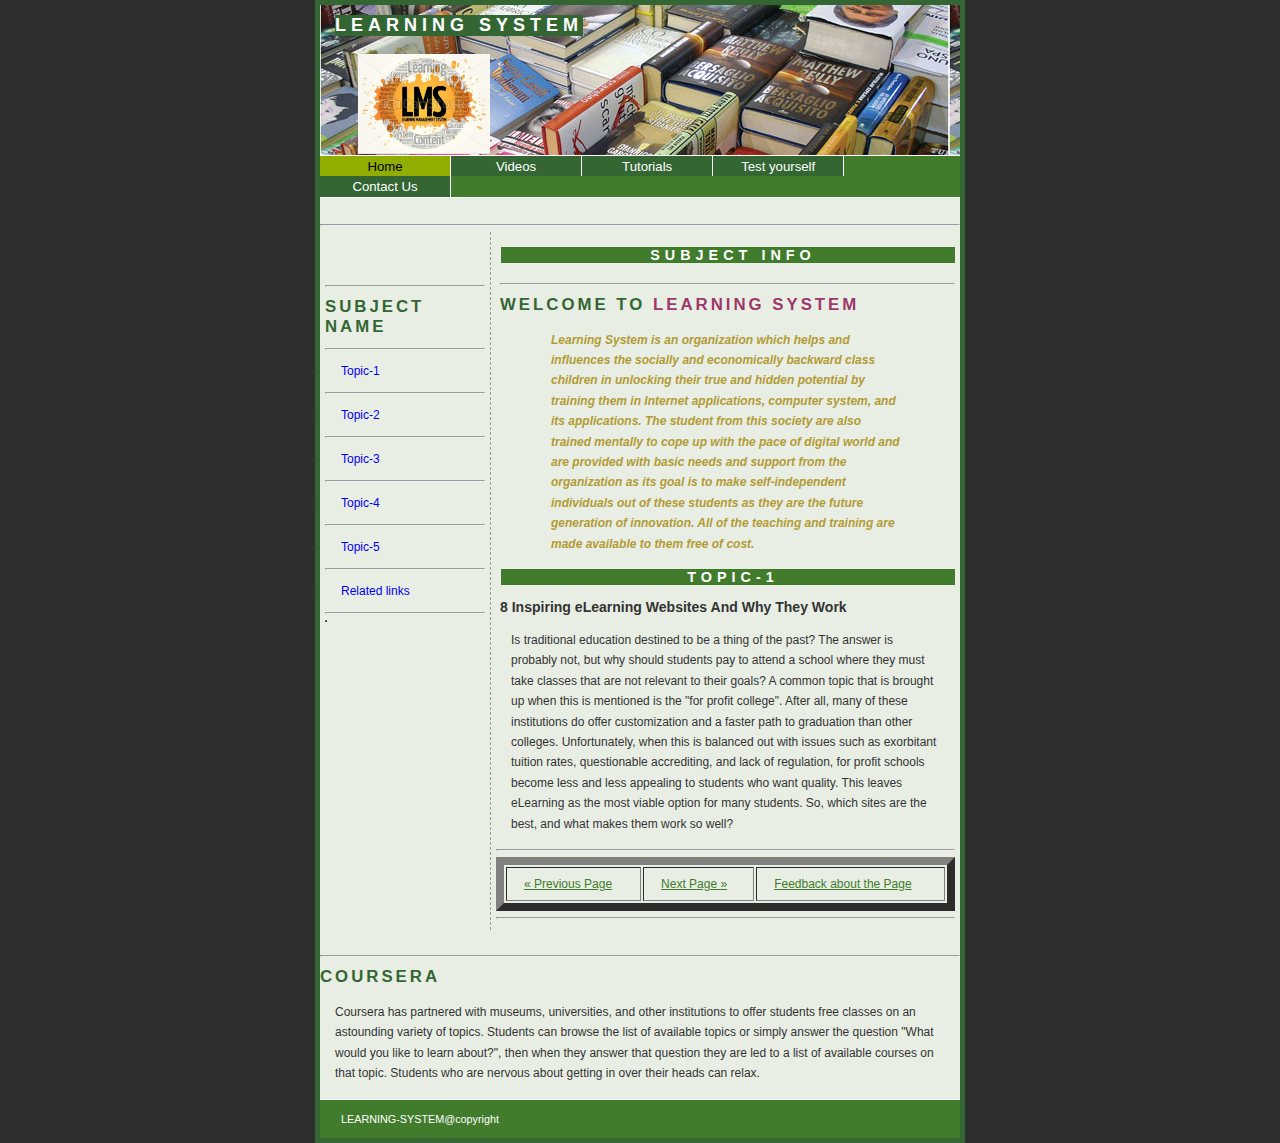
<file: index.html>
<!DOCTYPE html>
<html>
<head>
<title>Learning Management System</title>

<link href="style.css" rel="stylesheet" type="text/css" />
</head>
<body>
<div id="container">
  
<div id="topimg">
    <h1>Learning System</h1>
   
</div>

<div class="over-img"/>
   <img src="img/logo.jpg.jpg" height="100px" weight="100px"> 
</div>


  <div id="navcontainer">
    <ul id="navlist">
      
      <li id="active"><a href="index.html" id="current">Home</a></li>
      <li><a href="videos.html">Videos</a></li>
      <li><a href="tutorials.html">Tutorials</a></li>
      <li><a href="test.html">Test yourself</a></li>
      <li><a href="contact us.html">Contact Us</a></li>
    </ul>
  </div>
  <div style="clear:both;"></div>
<hr>
  <div id="sidebar">
    <br><br><br>
<hr>
    <h1>Subject Name</h1>
    <div class="sidemenu">
      <table border="1px solid black">
<hr>
        <li><a href="topic.html">Topic-1</a></li>
<hr>
        <li><a href="topic.html">Topic-2</a></li>
<hr>
        <li><a href="topic.html">Topic-3</a></li>
<hr>
        <li><a href="topic.html">Topic-4</a></li>
<hr>
        <li><a href="topic.html">Topic-5</a></li>
<hr>
        <li><a href="topic.html">Related links</a></li>
<hr>
      </table>
    </div>
  
  </div>
  <div id="content">
    <h2 align="center">Subject Info</h2><br>
<hr>
    <h1>Welcome to <span style="color:#9C386A;">Learning System</span></h1>
    <blockquote>
      <p>Learning System is an organization which helps and influences the socially and economically backward class children in unlocking their true and hidden potential by training them in Internet applications, computer system, and its applications. The student from this society are also trained mentally to cope up with the pace of digital world and are provided with basic needs and support from the organization as its goal is to make self-independent individuals out of these students as they are the future generation of innovation. All of the teaching and training are made available to them free of cost.</p>
    </blockquote>
      
    

    <h2 align="center">Topic-1<h2>
    <h3>8 Inspiring eLearning Websites And Why They Work</h3>
    <p>Is traditional education destined to be a thing of the past? The answer is probably not, but why should students pay to attend a school where they must take classes that are not relevant to their goals? A common topic that is brought up when this is mentioned is the "for profit college". After all, many of these institutions do offer customization and a faster path to graduation than other colleges.

	Unfortunately, when this is balanced out with issues such as exorbitant tuition rates, questionable accrediting, and lack of regulation, for profit schools become less and less appealing to students who want quality. This leaves eLearning as the most viable option for many students. So, which sites are the best, and what makes them work so well?</p>
  <hr>
<table border="8px" width="100%">
<tr>
<td><a href="#" class="previous">&laquo; Previous Page</a></td>

<td><a href="#" class="next">Next Page &raquo;</a></td>


<td><a href="feedback page.html">Feedback about the Page</a></td>
</tr>
</table>
 
<hr>
 </div>
  
  <br>
<hr>
  <h1>Coursera</h1>
  <p>Coursera has partnered with museums, universities, and other institutions to offer students free classes on an astounding variety of topics. Students can browse the list of available topics or simply answer the question "What would you like to learn about?", then when they answer that question they are led to a list of available courses on that topic. Students who are nervous about getting in over their heads can relax.</p>
  
  <div id="footer"> <a href="#">LEARNING-SYSTEM@copyright</a></div>
</div>






</body>
</html>
</file>
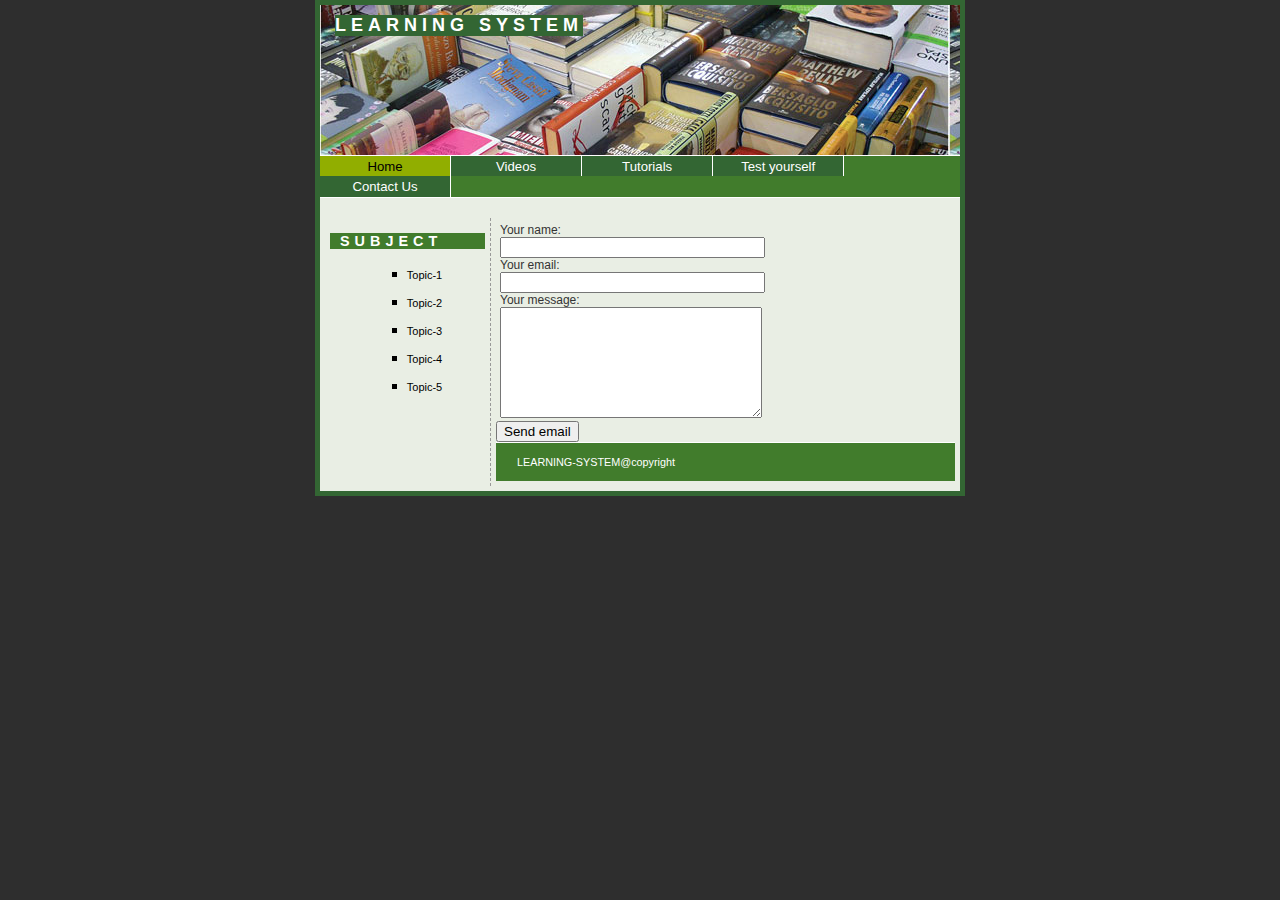
<file: contact us.html>
<!DOCTYPE html>
<html>
<head>
<title>Learning Management System</title>

<link href="style.css" rel="stylesheet" type="text/css" />
</head>
<body>
<div id="container">
  <div id="topimg">
    <h1>Learning System</h1>
  </div>
  <div id="navcontainer">
    <ul id="navlist">
      <li id="active"><a href="index.html" id="current">Home</a></li>
      <li><a href="videos.html">Videos</a></li>
      <li><a href="tutorials.html">Tutorials</a></li>
      <li><a href="test.html">Test yourself</a></li>
      <li><a href="contact us.html">Contact Us</a></li>
	  
    </ul>
  </div>
  <div style="clear:both;"></div>
  <div id="sidebar">
    <h2>Subject</h2>
    <div class="sidemenu">
      <ul>
        <li><a href="topic.html">Topic-1</a></li>
        <li><a href="topic.html">Topic-2</a></li>
        <li><a href="topic.html">Topic-3</a></li>
        <li><a href="topic.html">Topic-4</a> </li>
        <li><a href="topic.html">Topic-5</a></li>
      </ul>
    </div>
  
  </div>
  <div id="content">
	
	<div id="after_submit"></div>
<form id="contact_form" action="#" method="POST" enctype="multipart/form-data">
  <div class="row">
    <label class="required" for="name">Your name:</label><br />
    <input id="name" class="input" name="name" type="text" value="" size="30" /><br />
    <span id="name_validation" class="error_message"></span>
  </div>
  <div class="row">
    <label class="required" for="email">Your email:</label><br />
    <input id="email" class="input" name="email" type="text" value="" size="30" /><br />
    <span id="email_validation" class="error_message"></span>
  </div>
  <div class="row">
    <label class="required" for="message">Your message:</label><br />
    <textarea id="message" class="input" name="message" rows="7" cols="30"></textarea><br />
    <span id="message_validation" class="error_message"></span>
  </div>
    
    <input id="submit_button" type="submit" value="Send email" />
</form>

   <div id="footer"> <a href="#">LEARNING-SYSTEM@copyright</a></div>
</div>
</body>
</html>
</file>
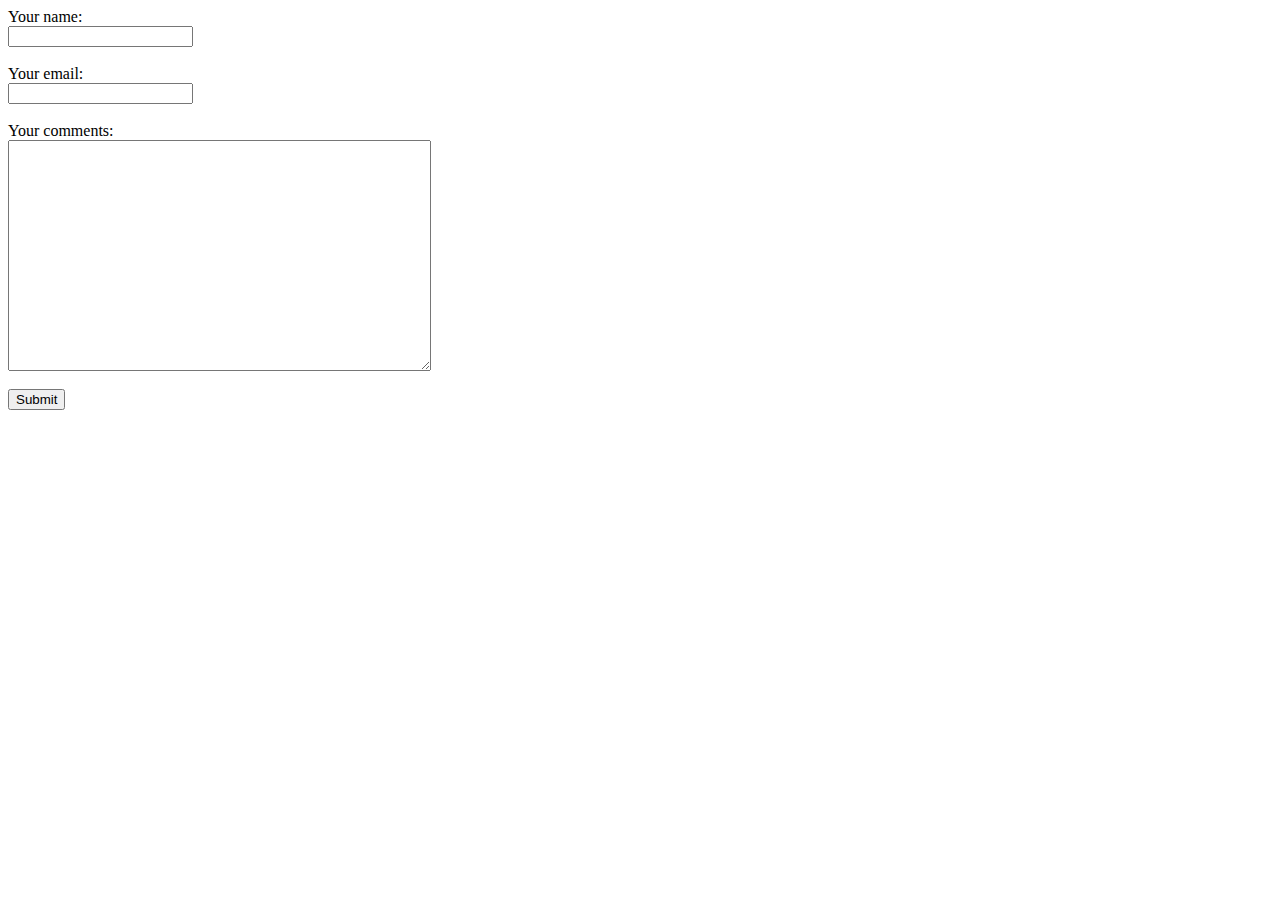
<file: feedback page.html>
<DOCTYPE html>
<html>
<form action="URL to form script" method="POST">

Your name: <br>
<input type="text" name="realname"><br>
<br>

Your email: <br>
<input type="text" name="email"><br>
<br>

Your comments: <br>
<textarea name="comments" rows="15" cols="50"></textarea><br><br>

<input type="submit" value="Submit">
 
</form>

</html>
</file>
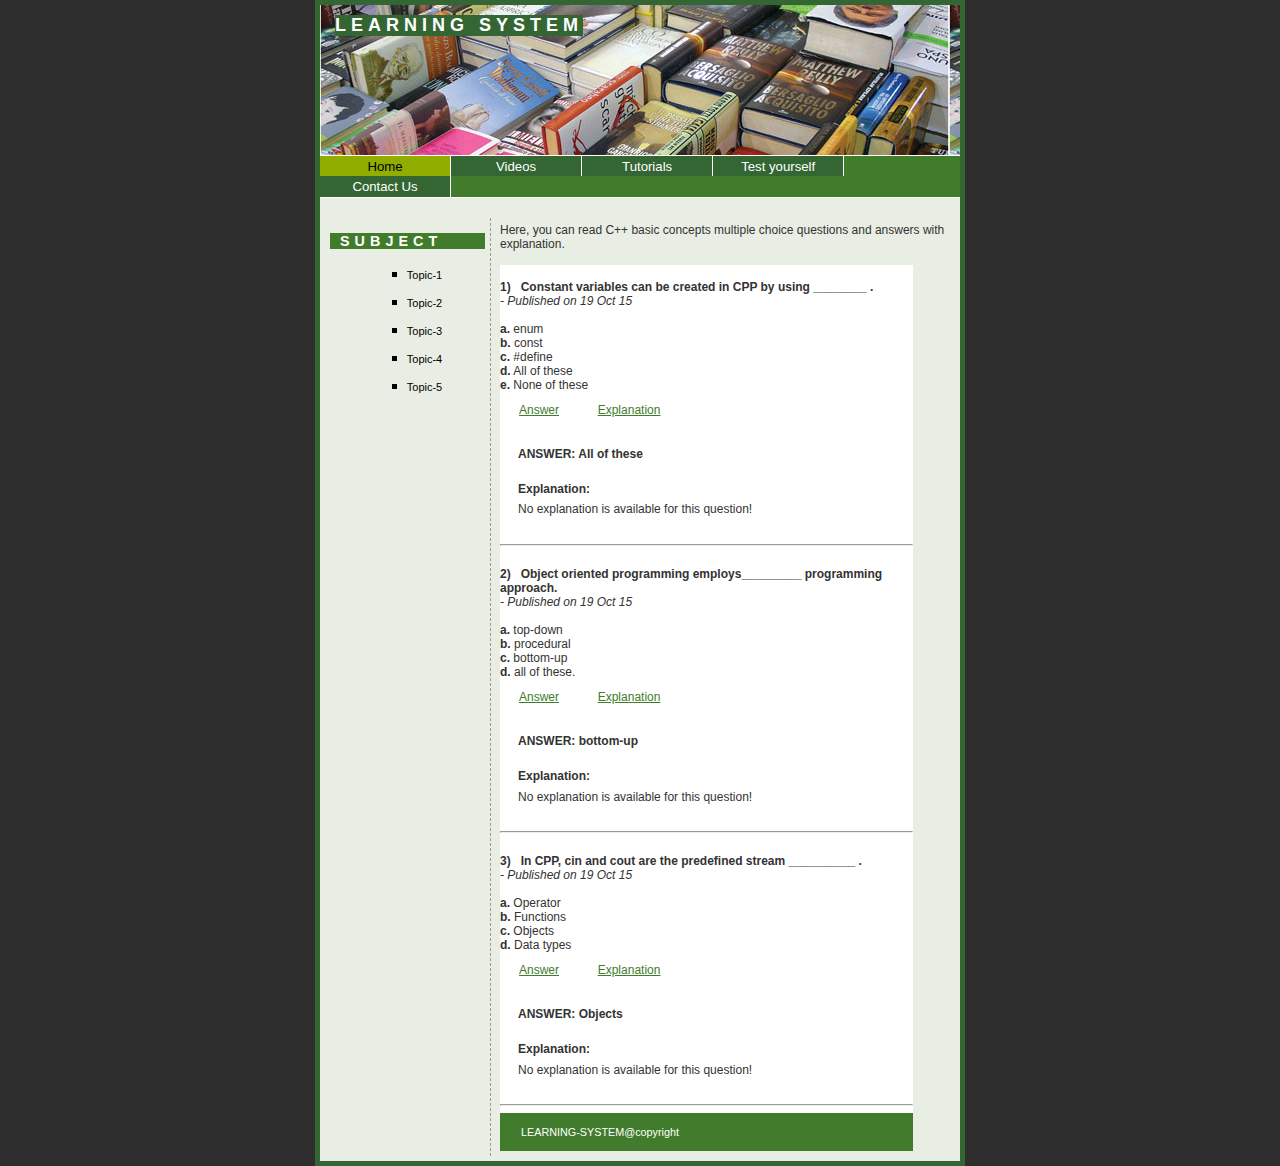
<file: test.html>
<!DOCTYPE html>
<html>
<head>
<title>Learning Management System</title>
<link href="style.css" rel="stylesheet" type="text/css" />
</head>
<body>
<div id="container">
  <div id="topimg">
    <h1>Learning System</h1>
  </div>
  <div id="navcontainer">
    <ul id="navlist">
      <li id="active"><a href="index.html" id="current">Home</a></li>
      <li><a href="videos.html">Videos</a></li>
      <li><a href="tutorials.html">Tutorials</a></li>
      <li><a href="test.html">Test yourself</a></li>
      <li><a href="contact us.html">Contact Us</a></li>
    </ul>
  </div>
  <div style="clear:both;"></div>
  <div id="sidebar">
    <h2>Subject</h2>
    <div class="sidemenu">
      <ul>
        <li><a href="topic.html">Topic-1</a></li>
        <li><a href="topic.html">Topic-2</a></li>
        <li><a href="topic.html">Topic-3</a></li>
        <li><a href="topic.html">Topic-4</a> </li>
        <li><a href="topic.html">Topic-5</a></li>
      </ul>
    </div>
  
  </div>
  <div id="content">
    	<div>Here, you can read C++ basic concepts multiple choice questions and answers with explanation.</div><br>
											<table class="paratitle1" cellspacing="0" cellpadding="0" id="dgQuestions" style="background-color:White;border-color:#F1F1F1;border-width:0px;border-style:Groove;width:90%;border-collapse:collapse;">
	<tr style="border-color:#F1F1F1;border-width:0px;">
		<td style="border-width:0px;">
                                                            <div class ="paratitle1">    
                                                                        
												                        <div id="y1"><P></P></div></div>
												                        <b>1)&nbsp;&nbsp;&nbsp;Constant variables can be created in CPP by using ________ .</b> <br><i>- Published on 19 Oct 15</i><br><br>
												                        <div></div>
													                    <div><b>a.</b> enum </div>
													                    <div><b>b.</b> const </div>
													                    <div><b>c.</b> #define </div>
													                    <div><b>d.</b> All of these </div>
													                    <div><b>e.</b> None of these </div>
													        </div>            
											                        <table class ="mcq">
											                        <tr>
											                        <td>
											                                <a href="javascript: void 0;" onclick="toggleview('z1')" class ="togglebtn">Answer</a>&nbsp;
											                                <a href='#/-can-be-created-in-cpp-1362.aspx'   class ="h">Explanation</a>&nbsp;
											                                
											                        </td>
											                        </tr>
											                        <tr>
											                        <td colspan = 3 style="border:0px;">
											                                <div id="z1">
                                                                            <P><STRONG>ANSWER: All of these </STRONG>
                                                                            <P><STRONG>Explanation: </STRONG><br>No explanation is available for this question!</P>
                                                                            </P>
                                                                            </div>											                        
											                        </td>
											                        </tr>
											                        <div class ="clr"></div>
											                        </table> 
											                        <hr />
															</td>
	</tr><tr valign="top" style="background-color:White;border-color:#F1F1F1;border-width:0px;">
		<td style="border-width:0px;">
                                                            <div class ="paratitle1">    
                                                                        
												                        <div id="y2"><P></P></div></div>
												                        <b>2)&nbsp;&nbsp;&nbsp;Object oriented programming employs_________ programming approach.</b> <br><i>- Published on 19 Oct 15</i><br><br>
												                        <div></div>
													                    <div><b>a.</b> top-down </div>
													                    <div><b>b.</b> procedural</div>
													                    <div><b>c.</b> bottom-up</div>
													                    <div><b>d.</b> all of these.</div>
													                    <div></div>
													        </div>            
											                        <table class ="mcq">
											                        <tr>
											                        <td>
											                                <a href="javascript: void 0;" onclick="toggleview('z2')" class ="togglebtn">Answer</a>&nbsp;
											                                <a href='#/object-oriented-programming-employsbottom-up-programming-approach-c-basic-concepts-1361.aspx'   class ="h">Explanation</a>&nbsp;
											                                
											                        </td>
											                        </tr>
											                        <tr>
											                        <td colspan = 3 style="border:0px;">
											                                <div id="z2">
                                                                            <P><STRONG>ANSWER: bottom-up</STRONG>
                                                                            <P><STRONG>Explanation: </STRONG><br>No explanation is available for this question!</P>
                                                                            </P>
                                                                            </div>											                        
											                        </td>
											                        </tr>
											                        <div class ="clr"></div>
											                        </table> 
											                        <hr />
															</td>
	</tr><tr style="border-color:#F1F1F1;border-width:0px;">
		<td style="border-width:0px;">
                                                            <div class ="paratitle1">    
                                                                        
												                        <div id="y3"><P></P></div></div>
												                        <b>3)&nbsp;&nbsp;&nbsp;In CPP, cin and cout are the predefined stream __________ .</b> <br><i>- Published on 19 Oct 15</i><br><br>
												                        <div></div>
													                    <div><b>a.</b> Operator </div>
													                    <div><b>b.</b> Functions </div>
													                    <div><b>c.</b> Objects </div>
													                    <div><b>d.</b> Data types</div>
													                    <div></div>
													        </div>            
											                        <table class ="mcq">
											                        <tr>
											                        <td>
											                                <a href="javascript: void 0;" onclick="toggleview('z3')" class ="togglebtn">Answer</a>&nbsp;
											                                <a href='#/cin-and-cout-are-the-predefined-stream-objects-c-basic-concepts-1360.aspx'   class ="h">Explanation</a>&nbsp;
											                                
											                        </td>
											                        </tr>
											                        <tr>
											                        <td colspan = 3 style="border:0px;">
											                                <div id="z3">
                                                                            <P><STRONG>ANSWER: Objects </STRONG>
                                                                            <P><STRONG>Explanation: </STRONG><br>No explanation is available for this question!</P>
                                                                            </P>
                                                                            </div>											                        
											                        </td>
											                        </tr>
											                        <div class ="clr"></div>
											                        </table> 
											                        <hr />
															

		<div id="footer"> <a href="#">LEARNING-SYSTEM@copyright</a></div>
</div>
</body>
</html>
</file>
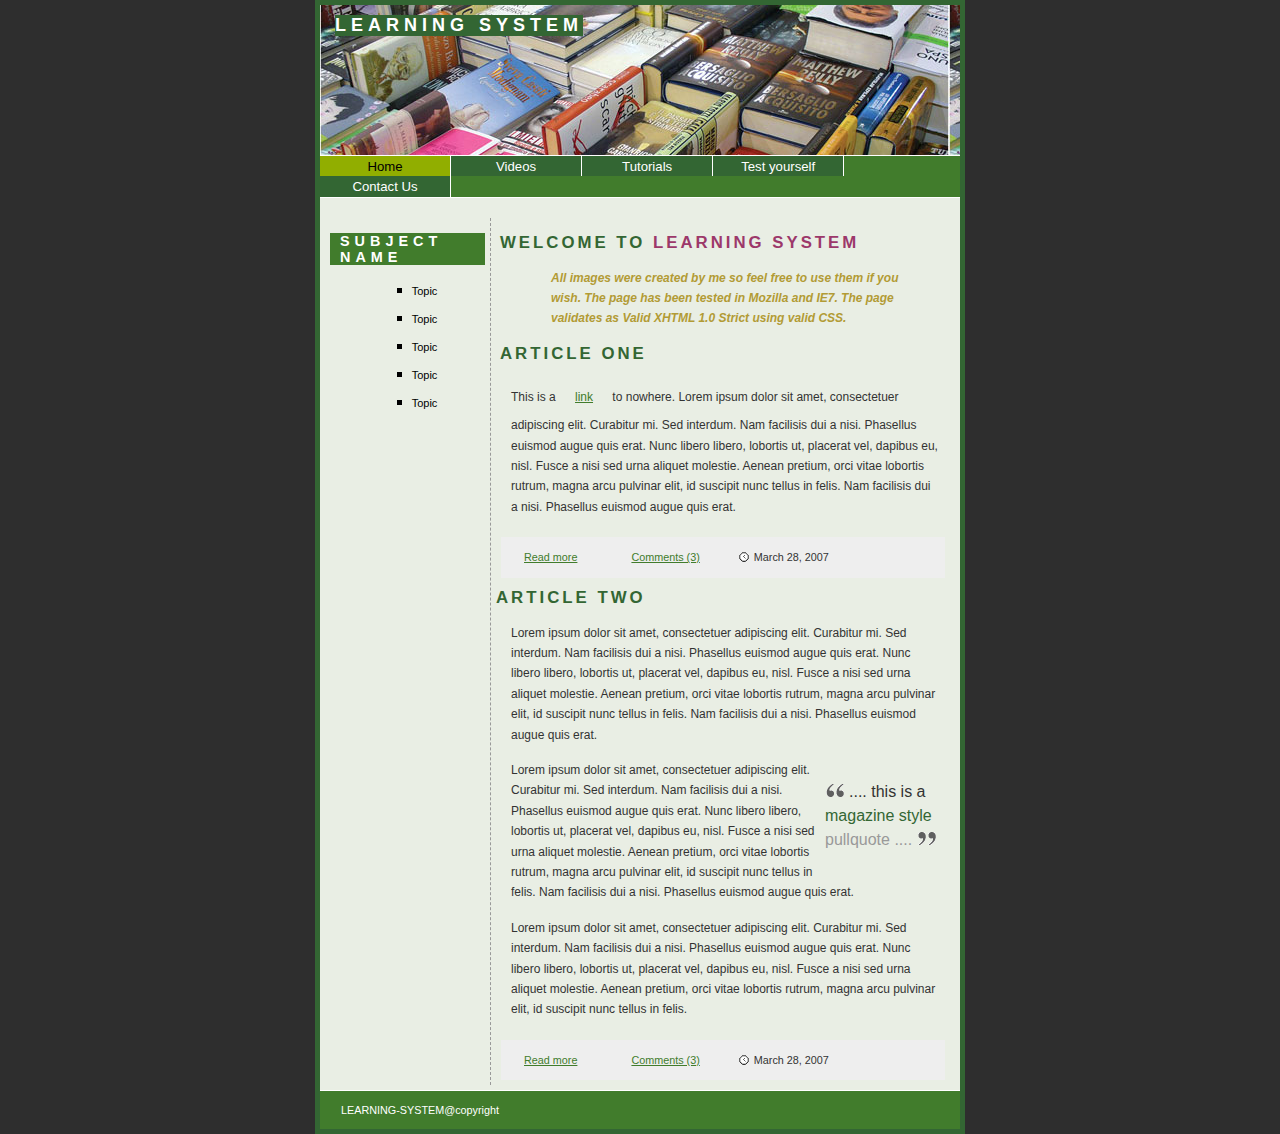
<file: topic.html>
<!DOCTYPE html>
<html>
<head>
<title>Learning Management System</title>
<link href="style.css" rel="stylesheet" type="text/css" />
</head>
<body>
<div id="container">
  <div id="topimg">
    <h1>Learning System</h1>
  </div>
  <div id="navcontainer">
    <ul id="navlist">
      <li id="active"><a href="index.html" id="current">Home</a></li>
      <li><a href="videos.html">Videos</a></li>
      <li><a href="tutorials.html">Tutorials</a></li>
      <li><a href="test.html">Test yourself</a></li>
      <li><a href="contact us.html">Contact Us</a></li>
    </ul>
  </div>
  <div style="clear:both;"></div>
  <div id="sidebar">
    <h2>Subject Name</h2>
    <div class="sidemenu">
      <ul>
        <li><a href="topic.html">Topic</a></li>
        <li><a href="topic.html">Topic</a></li>
        <li><a href="topic.html">Topic</a></li>
        <li><a href="topic.html">Topic</a> </li>
        <li><a href="topic.html">Topic</a></li>
      </ul>
    </div>
  
  </div>
  <div id="content">
    <h1>Welcome to <span style="color:#9C386A;">Learning System</span></h1>
    <blockquote>
      <p>All images were created by me so feel free to use them if you wish. The page has been tested in Mozilla and IE7. The page validates as Valid XHTML 1.0 Strict using valid CSS.</p>
    </blockquote>
    <h1>Article One</h1>
    <p>This is a <a href="#">link</a> to nowhere. Lorem ipsum dolor sit amet, consectetuer adipiscing elit. Curabitur mi. Sed interdum. Nam facilisis dui a nisi. Phasellus euismod augue quis erat. Nunc libero libero, lobortis ut, placerat vel, dapibus eu, nisl. Fusce a nisi sed urna aliquet molestie. Aenean pretium, orci vitae lobortis rutrum, magna arcu pulvinar elit, id suscipit nunc tellus in felis. Nam facilisis dui a nisi. Phasellus euismod augue quis erat.</p>
    <p class="post align-right"> <a href="#" class="readmore">Read more</a> <a href="#" class="comments">Comments (3)</a> <span class="date">March 28, 2007</span> </p>
    <h1>Article Two</h1>
    <p>Lorem ipsum dolor sit amet, consectetuer adipiscing elit. Curabitur mi. Sed interdum. Nam facilisis dui a nisi. Phasellus euismod augue quis erat. Nunc libero libero, lobortis ut, placerat vel, dapibus eu, nisl. Fusce a nisi sed urna aliquet molestie. Aenean pretium, orci vitae lobortis rutrum, magna arcu pulvinar elit, id suscipit nunc tellus in felis. Nam facilisis dui a nisi. Phasellus euismod augue quis erat. </p>
    <div style="float: right; width: 120px; height: 5em; margin: 20px 10px 10px 10px; font-family: Georgia, arial, helvetica; font-size: 16px; line-height: 1.5em; color: #336633;"> <span style="color:#333;"><img src="img/quote.gif" alt="quote"/>.... this is a </span><span style="color:#336633;">magazine style </span><span style="color: #999;">pullquote .... <img src="img/unquote.gif" alt="unquote"/></span> </div>
    <p>Lorem ipsum dolor sit amet, consectetuer adipiscing elit. Curabitur mi. Sed interdum. Nam facilisis dui a nisi. Phasellus euismod augue quis erat. Nunc libero libero, lobortis ut, placerat vel, dapibus eu, nisl. Fusce a nisi sed urna aliquet molestie. Aenean pretium, orci vitae lobortis rutrum, magna arcu pulvinar elit, id suscipit nunc tellus in felis. Nam facilisis dui a nisi. Phasellus euismod augue quis erat. </p>
    <p>Lorem ipsum dolor sit amet, consectetuer adipiscing elit. Curabitur mi. Sed interdum. Nam facilisis dui a nisi. Phasellus euismod augue quis erat. Nunc libero libero, lobortis ut, placerat vel, dapibus eu, nisl. Fusce a nisi sed urna aliquet molestie. Aenean pretium, orci vitae lobortis rutrum, magna arcu pulvinar elit, id suscipit nunc tellus in felis. </p>
    <p class="post align-right"> <a href="#" class="readmore">Read more</a> <a href="#" class="comments">Comments (3)</a> <span class="date">March 28, 2007</span> </p>
  </div>
  <div id="footer"> <a href="#">LEARNING-SYSTEM@copyright</a></div>
</body>
</html>
</file>
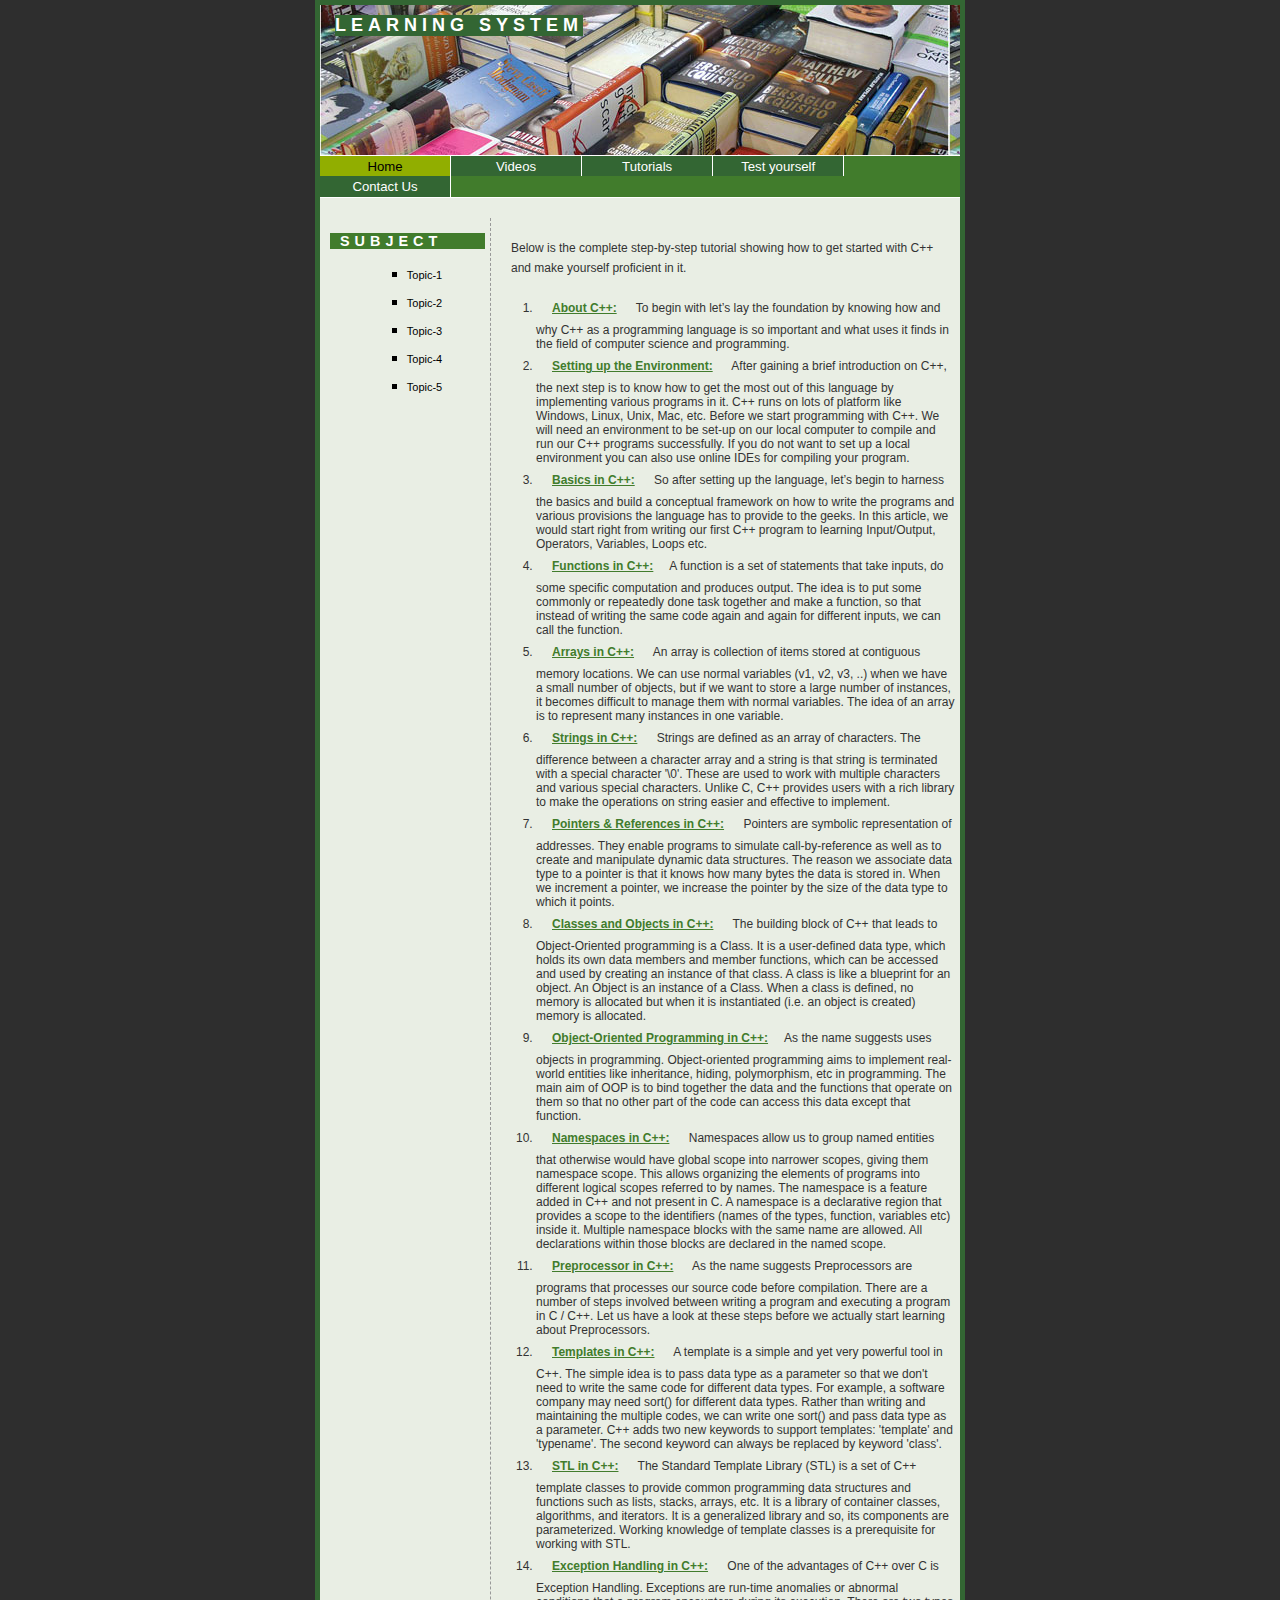
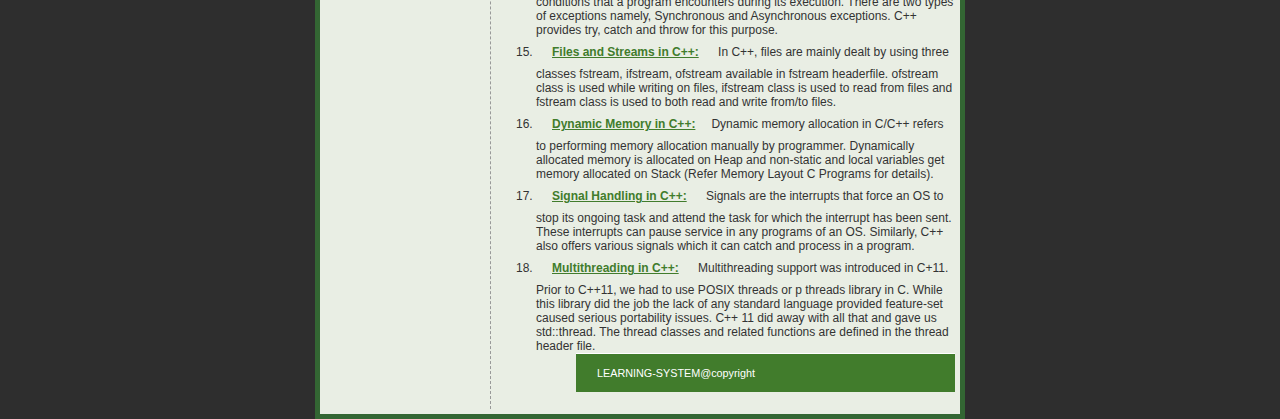
<file: tutorials.html>
<!DOCTYPE html>
<html>
<head>
<title>Learning Management System</title>

<link href="style.css" rel="stylesheet" type="text/css" />
</head>
<body>
<div id="container">
  <div id="topimg">
    <h1>Learning System</h1>
  </div>
  <div id="navcontainer">
    <ul id="navlist">
      <li id="active"><a href="index.html" id="current">Home</a></li>
      <li><a href="videos.html">Videos</a></li>
      <li><a href="tutorials.html">Tutorials</a></li>
      <li><a href="test.html">Test yourself</a></li>
      <li><a href="contact us.html">Contact Us</a></li>
	 
    </ul>
  </div>
  <div style="clear:both;"></div>
  <div id="sidebar">
    <h2>Subject</h2>
    <div class="sidemenu">
      <ul>
        <li><a href="topic.html">Topic-1</a></li>
        <li><a href="topic.html">Topic-2</a></li>
        <li><a href="topic.html">Topic-3</a></li>
        <li><a href="topic.html">Topic-4</a> </li>
        <li><a href="topic.html">Topic-5</a></li>
      </ul>
    </div>
  
  </div>
  <div id="content">
    
	<p>Below is the complete step-by-step tutorial showing how to get started with C++ and make yourself proficient in it.</p>
<ol>
<li><strong><a href="#/introduction-to-c-programming-language/" rel="noopener" target="_blank">About C++:</a></strong> To begin with let&#8217;s lay the foundation by knowing how and why C++ as a programming language is so important and what uses it finds in the field of computer science and programming.</li>
<li><a href="#/setting-c-development-environment/" rel="noopener" target="_blank"><strong>Setting up the Environment:</strong></a> After gaining a brief introduction on C++, the next step is to know how to get the most out of this language by implementing various programs in it. C++ runs on lots of platform like Windows, Linux, Unix, Mac, etc. Before we start programming with C++. We will need an environment to be set-up on our local computer to compile and run our C++ programs successfully. If you do not want to set up a local environment you can also use online IDEs for compiling your program.</li>
<li><strong><a href="#/c-programming-basics/" rel="noopener" target="_blank">Basics in C++:</a></strong> So after setting up the language, let&#8217;s begin to harness the basics and build a conceptual framework on how to write the programs and various provisions the language has to provide to the geeks. In this article, we would start right from writing our first C++ program to learning Input/Output, Operators, Variables, Loops etc.</li>
<li><a href="#/functions-in-c/" rel="noopener" target="_blank"><strong>Functions in C++:</strong> </a>A function is a set of statements that take inputs, do some specific computation and produces output. The idea is to put some commonly or repeatedly done task together and make a function, so that instead of writing the same code again and again for different inputs, we can call the function.</li>
<li><a href="#/arrays-in-c-cpp/" rel="noopener" target="_blank"><strong>Arrays in C++:</strong></a> An array is collection of items stored at contiguous memory locations. We can use normal variables (v1, v2, v3, ..) when we have a small number of objects, but if we want to store a large number of instances, it becomes difficult to manage them with normal variables. The idea of an array is to represent many instances in one variable.</li>
<li><strong><a href="#/strings-in-c-and-how-to-create-them/" rel="noopener" target="_blank">Strings in C++:</a></strong> Strings are defined as an array of characters. The difference between a character array and a string is that string is terminated with a special character '\0'. These are used to work with multiple characters and various special characters. Unlike C, C++ provides users with a rich library to make the operations on string easier and effective to implement.</li>
<li><a href="#/pointers-c-examples/" rel="noopener" target="_blank"><strong>Pointers &#038; References in C++:</strong></a> Pointers are symbolic representation of addresses. They enable programs to simulate call-by-reference as well as to create and manipulate dynamic data structures. The reason we associate data type to a pointer is that it knows how many bytes the data is stored in. When we increment a pointer, we increase the pointer by the size of the data type to which it points.</li>
<li><a href="#/c-classes-and-objects/" rel="noopener" target="_blank"><strong>Classes and Objects in C++:</strong></a> The building block of C++ that leads to Object-Oriented programming is a Class. It is a user-defined data type, which holds its own data members and member functions, which can be accessed and used by creating an instance of that class. A class is like a blueprint for an object. An Object is an instance of a Class. When a class is defined, no memory is allocated but when it is instantiated (i.e. an object is created) memory is allocated.</li>
<li><a href="#/object-oriented-programming-in-cpp/" rel="noopener" target="_blank"><strong>Object-Oriented Programming in C++:</strong> </a>As the name suggests uses objects in programming. Object-oriented programming aims to implement real-world entities like inheritance, hiding, polymorphism, etc in programming. The main aim of OOP is to bind together the data and the functions that operate on them so that no other part of the code can access this data except that function.</li>
<li><a href="#/namespace-in-c/" rel="noopener" target="_blank"><strong>Namespaces in C++:</strong></a> Namespaces allow us to group named entities that otherwise would have global scope into narrower scopes, giving them namespace scope. This allows organizing the elements of programs into different logical scopes referred to by names. The namespace is a feature added in C++ and not present in C. A namespace is a declarative region that provides a scope to the identifiers (names of the types, function, variables etc) inside it. Multiple namespace blocks with the same name are allowed. All declarations within those blocks are declared in the named scope.</li>
<li><a href="#/cc-preprocessors/" rel="noopener" target="_blank"><strong>Preprocessor in C++:</strong></a> As the name suggests Preprocessors are programs that processes our source code before compilation. There are a number of steps involved between writing a program and executing a program in C / C++. Let us have a look at these steps before we actually start learning about Preprocessors.</li>
<li><a href="#/templates-cpp/" rel="noopener" target="_blank"><strong>Templates in C++:</strong></a> A template is a simple and yet very powerful tool in C++. The simple idea is to pass data type as a parameter so that we don't need to write the same code for different data types. For example, a software company may need sort() for different data types. Rather than writing and maintaining the multiple codes, we can write one sort() and pass data type as a parameter. C++ adds two new keywords to support templates: 'template' and 'typename'. The second keyword can always be replaced by keyword 'class'.</li>
<li><a href="#/the-c-standard-template-library-stl/" rel="noopener" target="_blank"><strong>STL in C++:</strong></a> The Standard Template Library (STL) is a set of C++ template classes to provide common programming data structures and functions such as lists, stacks, arrays, etc. It is a library of container classes, algorithms, and iterators. It is a generalized library and so, its components are parameterized. Working knowledge of template classes is a prerequisite for working with STL.</li>
<li><a href="#/exception-handling-c/" rel="noopener" target="_blank"><strong>Exception Handling in C++:</strong></a> One of the advantages of C++ over C is Exception Handling. Exceptions are run-time anomalies or abnormal conditions that a program encounters during its execution. There are two types of exceptions namely, Synchronous and Asynchronous exceptions. C++ provides try, catch and throw for this purpose.</li>
<li><a href="#/file-handling-c-classes/" rel="noopener" target="_blank"><strong>Files and Streams in C++: </strong></a> In C++, files are mainly dealt by using three classes fstream, ifstream, ofstream available in fstream headerfile. ofstream class is used while writing on files, ifstream class is used to read from files and fstream class is used to both read and write from/to files.</li>
<li><a href="#/new-and-delete-operators-in-cpp-for-dynamic-memory/" rel="noopener" target="_blank"><strong>Dynamic Memory in C++: </strong></a>Dynamic memory allocation in C/C++ refers to performing memory allocation manually by programmer. Dynamically allocated memory is allocated on Heap and non-static and local variables get memory allocated on Stack (Refer Memory Layout C Programs for details).</li>
<li><a href="#/c-signal-handling/" rel="noopener" target="_blank"><strong>Signal Handling in C++:</strong></a> Signals are the interrupts that force an OS to stop its ongoing task and attend the task for which the interrupt has been sent. These interrupts can pause service in any programs of an OS. Similarly, C++ also offers various signals which it can catch and process in a program. </li>
<li><a href="#/multithreading-in-cpp/" rel="noopener" target="_blank"><strong>Multithreading in C++:</strong></a> Multithreading support was introduced in C+11. Prior to C++11, we had to use POSIX threads or p threads library in C. While this library did the job the lack of any standard language provided feature-set caused serious portability issues. C++ 11 did away with all that and gave us std::thread. The thread classes and related functions are defined in the thread header file.</li>
<ol>
	
  <div id="footer"> <a href="#">LEARNING-SYSTEM@copyright</a></div>
</div>
</body>
</html>
</file>
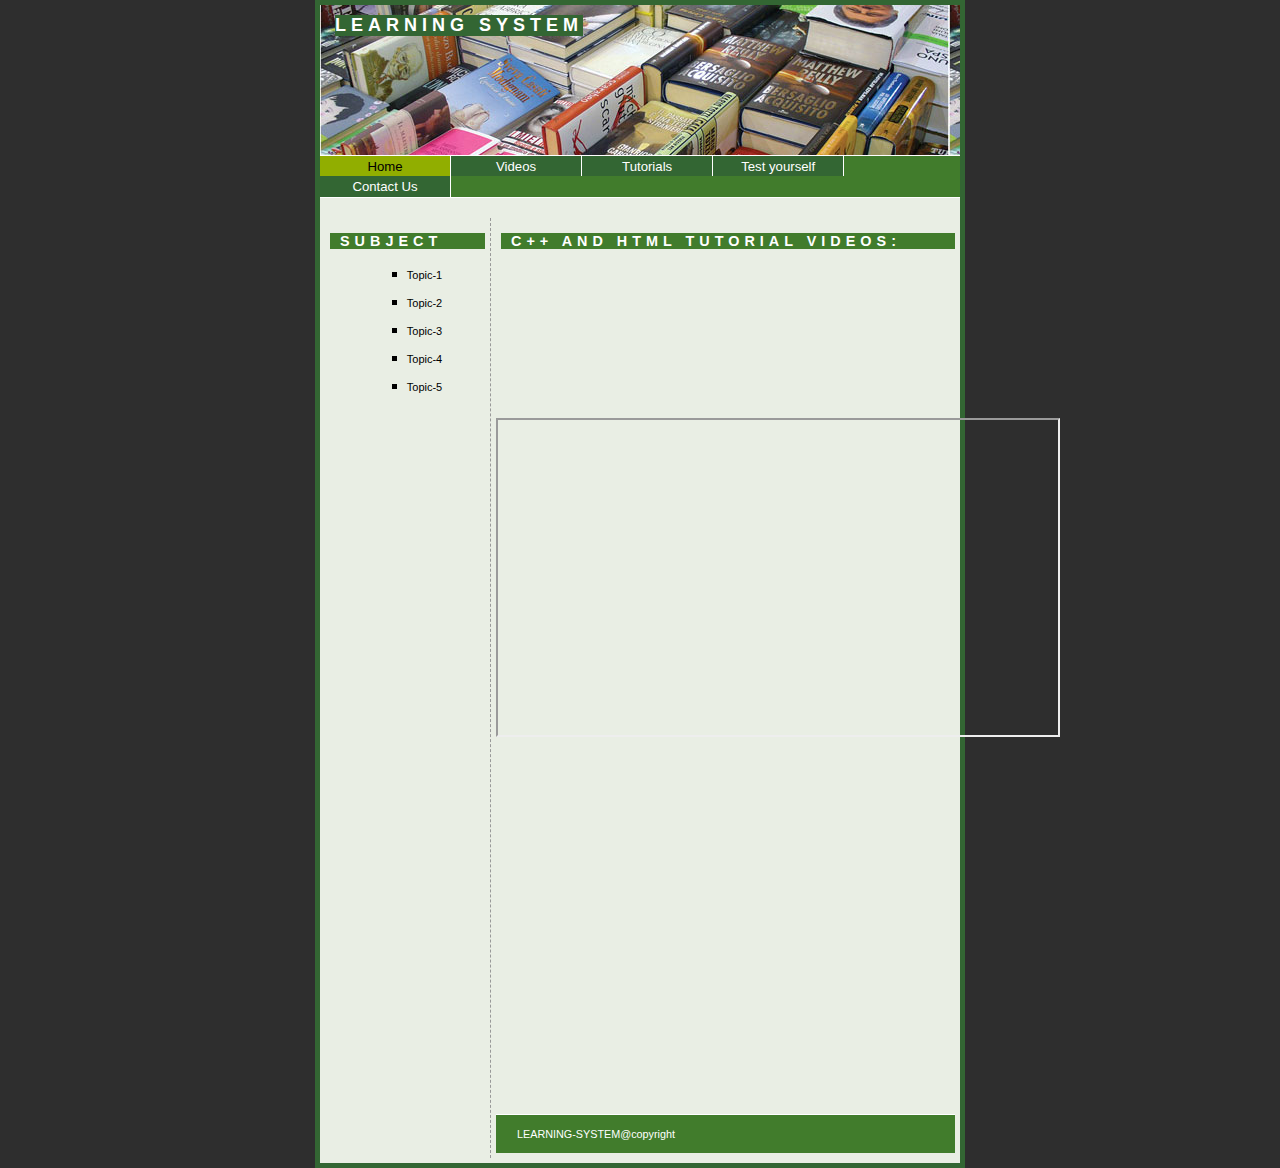
<file: videos.html>
<!DOCTYPE html>
<html>
<head>
<title>Learning Management System</title>

<link href="style.css" rel="stylesheet" type="text/css" />
</head>
<body>
<div id="container">
  <div id="topimg">
    <h1>Learning System</h1>
  </div>
  <div id="navcontainer">
    <ul id="navlist">
      <li id="active"><a href="index.html" id="current">Home</a></li>
      <li><a href="videos.html">Videos</a></li>
      <li><a href="tutorials.html">Tutorials</a></li>
      <li><a href="test.html">Test yourself</a></li>
      <li><a href="contact us.html">Contact Us</a></li>
    </ul>
  </div>
  <div style="clear:both;"></div>
  <div id="sidebar">
    <h2>Subject</h2>
    <div class="sidemenu">
      <ul>
        <li><a href="topic.html">Topic-1</a></li>
        <li><a href="topic.html">Topic-2</a></li>
        <li><a href="topic.html">Topic-3</a></li>
        <li><a href="topic.html">Topic-4</a> </li>
        <li><a href="topic.html">Topic-5</a></li>
      </ul>
    </div>
  
  </div>
  <div id="content">
	<h2>C++ and HTML Tutorial videos: </h2>
	<br>
    
	<iframe width="560" height="315"
		src="https://www.youtube.com/embed/Rub-JsjMhWY">
	</iframe>


<br>

<br>
        <iframe width="560" height="315" src="https://www.youtube.com/embed/pQN-pnXPaVg" frameborder="0" allow="accelerometer; autoplay; encrypted-media; gyroscope; picture-in-picture" allowfullscreen></iframe>
	



<br>
	<br><br><br>
	
  <div id="footer"> <a href="#">LEARNING-SYSTEM@copyright</a></div>
</div>
</body>
</html>
</file>
<file: style.css>
body {
margin : 0;
padding : 0;
font : 75% "Trebuchet MS", verdana, arial, sans-serif;
background : #2e2e2e;
color : #333;
}
#container {
width : 50%;
height : 100%;
margin-left : auto;
margin-right : auto;
padding : 0;
border : 5px solid #336633;
background : #e9eee4;
color : #333;
}




			/*TOP BANNER*/
#topimg {
height : 150px;
weight: 370px;
padding : 0;
margin : 0;
background : #417c2c url(img/topimg.jpg);
color : #333;
}
#topimg h1 {
float : left;
margin : 10px 0 0 15px;
font-size : 150%;
letter-spacing: 5px;
color : #fff;
background : #336633;
}

			/*TOP NAVIGATIONY*/
#navcontainer ul {
float : left;
width : 100%;
padding-left : 0;
margin : 0 0 20px 0;
font-size : 110%;
border-top : 1px solid #fff;
border-bottom : 1px solid #fff;
background : #417c2c;
color : #333;
}
#navcontainer ul li {
display : inline;
}
#navcontainer ul li a {
float : left;
padding : 0.2em 1em;
text-align : center;
width : 16.2%;
text-decoration : none;
border-right : 1px solid #fff;
background : #336633;
color : #fff;
}
#navcontainer ul li a:hover, #navcontainer ul li a#current {
background : #91ae00;
color : #000;
}
			/*MAIN CONTENT*/
#content {
margin : 0 0 5px 170px;
padding : 5px;
border-left : 1px dashed #999;
background : inherit;
color : #333;
}
#content a:link, #content a:visited {
text-decoration : underline;
background : inherit;
color : #417C2C;
}
#content a:hover {
background : inherit;
color : #91AE00;
}
			/*SIDEBAR*/
#sidebar {
float : left;
width : 160px;
margin : 0 10px 0 0;
padding : 5px;
background : #e9eee4;
color : #333;
}
			/*SIDE MENU*/
.sidemenu ul {
list-style-type : none;
text-align : center;
}
.sidemenu ul li {
display : block;
color : #666;
background : inherit;
}
.sidemenu ul li a {
background : transparent url(img/list-off.gif) no-repeat left center;
padding-left : 15px;
font : normal 11px "Lucida Grande", "Lucida Sans Unicode", verdana, lucida, sans-serif;
text-decoration : none;
color : #000;
}
.sidemenu ul li a:hover {
background : transparent url(img/list-on.gif) no-repeat left center;
color : #666;
}
.sidemenu ul li a#current {
background : transparent url(img/list-active.gif) no-repeat left center;
color : #666;
}
			/*FOOTER*/
#footer {
clear : both;
padding : 5px;
margin : 0;
font-size : 90%;
border-top : 1px solid #fff;
background : #417c2c;
color : #333;
}
#footer a:link, #footer a:visited {
text-decoration : none;
background : inherit;
color : #fff;
}
#footer a:hover {
border-bottom : 1px dashed #eee;
background: inherit;
color : #333;
}
			/*TYPOGRAPHY*/
p {
line-height: 1.7em;
margin : 15px;
}
h1 {
margin-top : 10px;
padding : 0;
font-size : 140%;
text-transform : uppercase;
letter-spacing: 3px;
color : #336633;
background : inherit;
}
h2 {
margin : 10px 0 0 5px;
padding-left : 10px;
font-size : 120%;
text-transform : uppercase;
letter-spacing : 5px;
color : #fff;
background : #417c2c;
}
			/*CLASSES*/
.img {
float : left;
padding : 10px;
border : none;
}
.img a {
border : none;
}
.post { 
background : #eee;
padding : 3px;
margin : 20px 10px 0 5px;
border : 0 dashed #8a795d;
font-size : 90%;
} 
.post .date { 
background : url(img/clock.gif) no-repeat left center;
padding-left : 15px;
margin : 0 15px 0 5px;
} 
.post .comments { 
background : url(img/comment.gif) no-repeat left center;
padding-left : 15px;
margin : 0 15px 0 5px;
} 
.post .readmore { 
background : url(img/document.gif) no-repeat left center;
padding-left : 15px;
margin : 0 15px 0 5px;
} 
blockquote {
font-weight : bold;
font-style : italic;
color : #b29b35;
}





a {
  text-decoration: none;
  display: inline-block;
  padding: 8px 16px;
}

a:hover {
  background-color: #ddd;
  color: black;
}

.previous {
  background-color: #f1f1f1;
  color: black;
}

.next {
  background-color: #4CAF50;
  color: white;
}

.round {
  border-radius: 50%;
}

.over-img {
 position: absolute;
    top: 6%;
    left: 28%;
   
}
</file>
